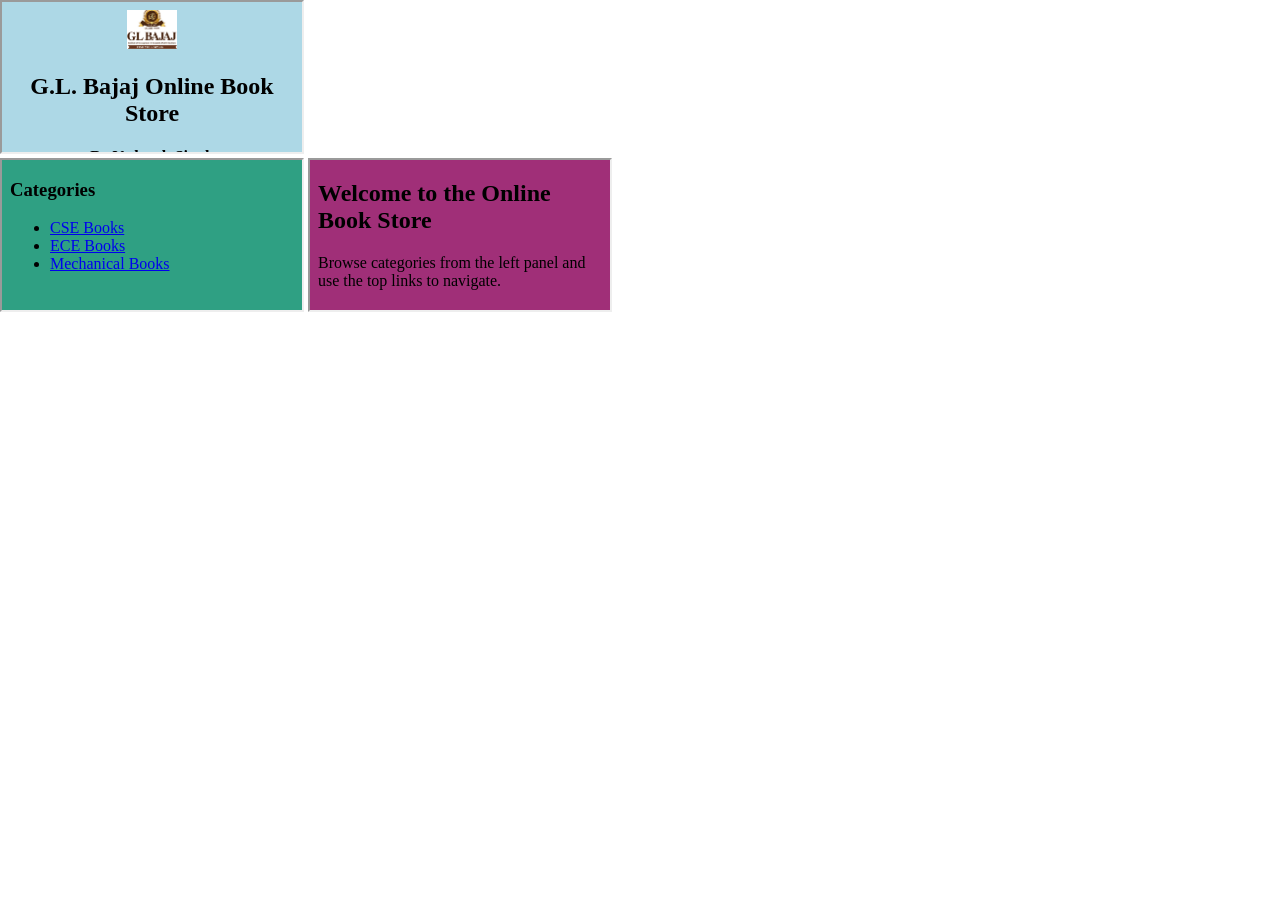
<file: index.html>
<!DOCTYPE html>
<html>
<head>
    <title>Online Book Store</title>
   <link rel="stylesheet" href="styles.css"/> 
</head>
<body>
    <div id=maincontainer>
    <div id="containerhead">
   <iframe src="top.html" id="topFrame" name="topFrame"></iframe>
    </div>
    <div id="container">
      
        <iframe src="left.html" id="leftFrame" name="leftFrame"></iframe>
        <iframe src="right.html" id="rightFrame" name="rightFrame"></iframe>
    </div>
    </div>
</body>
</html>
</file>
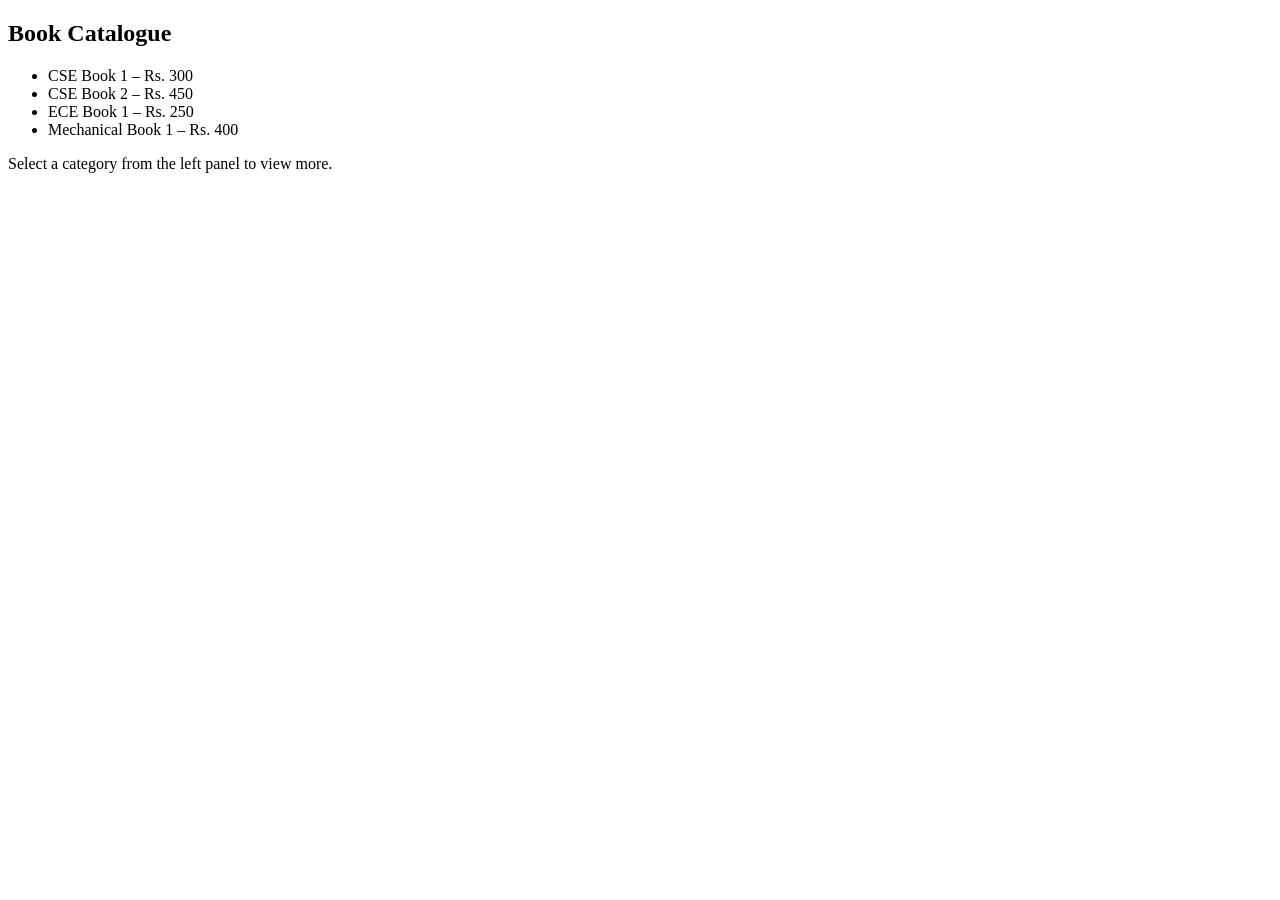
<file: catalogue.html>
<!DOCTYPE html>
<html>
<body>
    <h2>Book Catalogue</h2>
    <ul>
        <li>CSE Book 1 – Rs. 300</li>
        <li>CSE Book 2 – Rs. 450</li>
        <li>ECE Book 1 – Rs. 250</li>
        <li>Mechanical Book 1 – Rs. 400</li>
    </ul>
    <p>Select a category from the left panel to view more.</p>
</body>
</html>
</file>
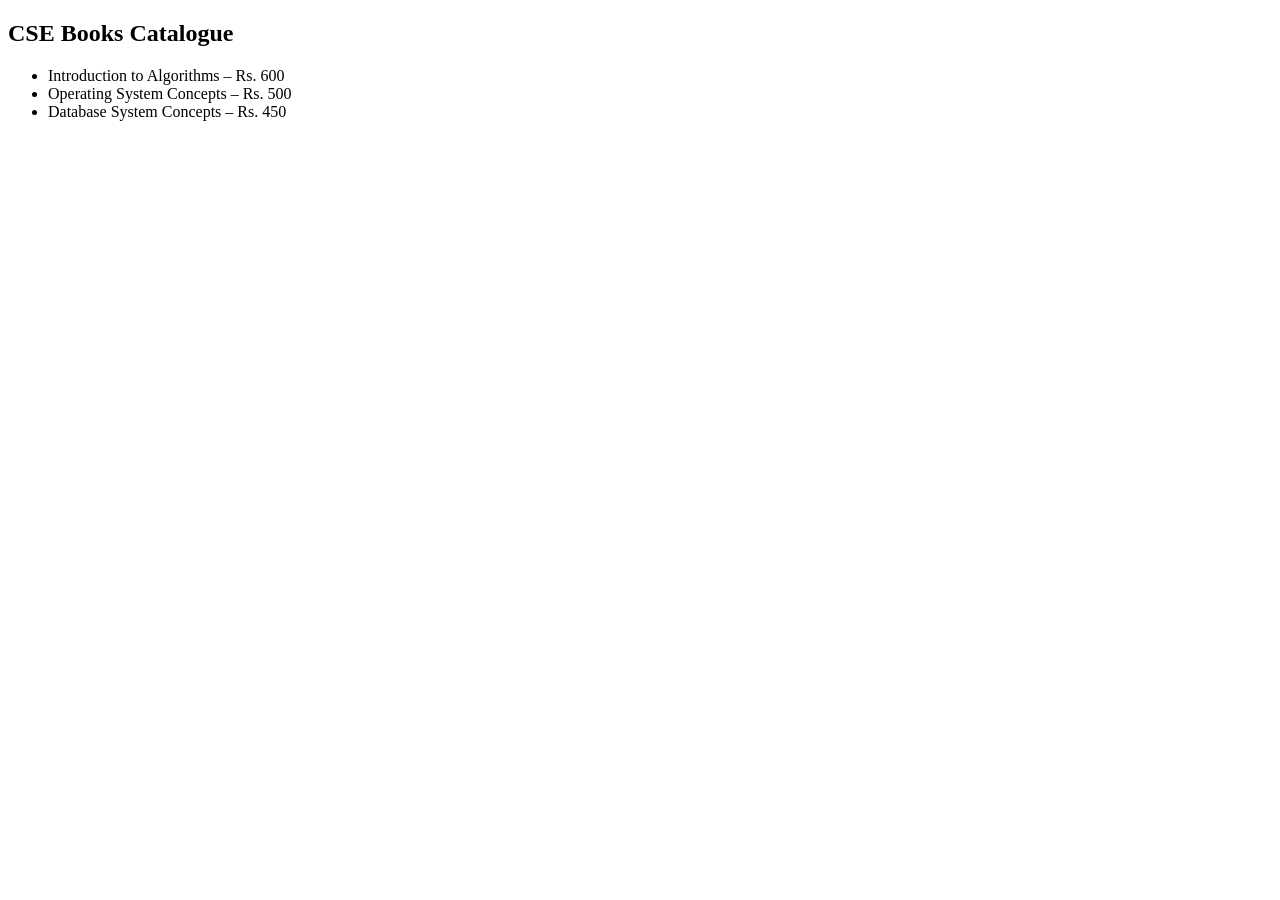
<file: cse.html>
<!DOCTYPE html>
<html>
<body>
    <h2>CSE Books Catalogue</h2>
    <ul>
        <li>Introduction to Algorithms – Rs. 600</li>
        <li>Operating System Concepts – Rs. 500</li>
        <li>Database System Concepts – Rs. 450</li>
    </ul>
</body>
</html>
</file>
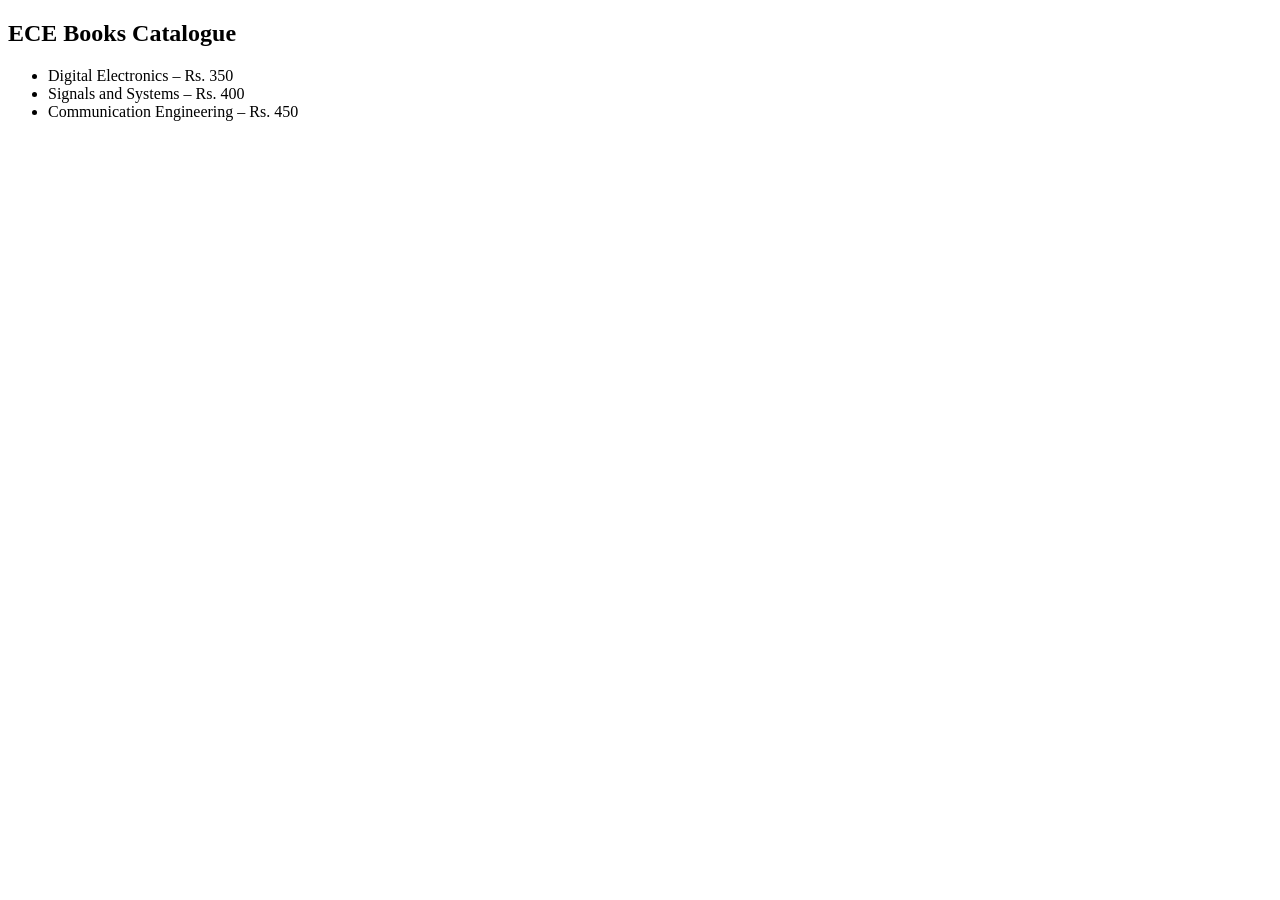
<file: ece.html>
<!DOCTYPE html>
<html>
<body>
    <h2>ECE Books Catalogue</h2>
    <ul>
        <li>Digital Electronics – Rs. 350</li>
        <li>Signals and Systems – Rs. 400</li>
        <li>Communication Engineering – Rs. 450</li>
    </ul>
</body>
</html>
</file>
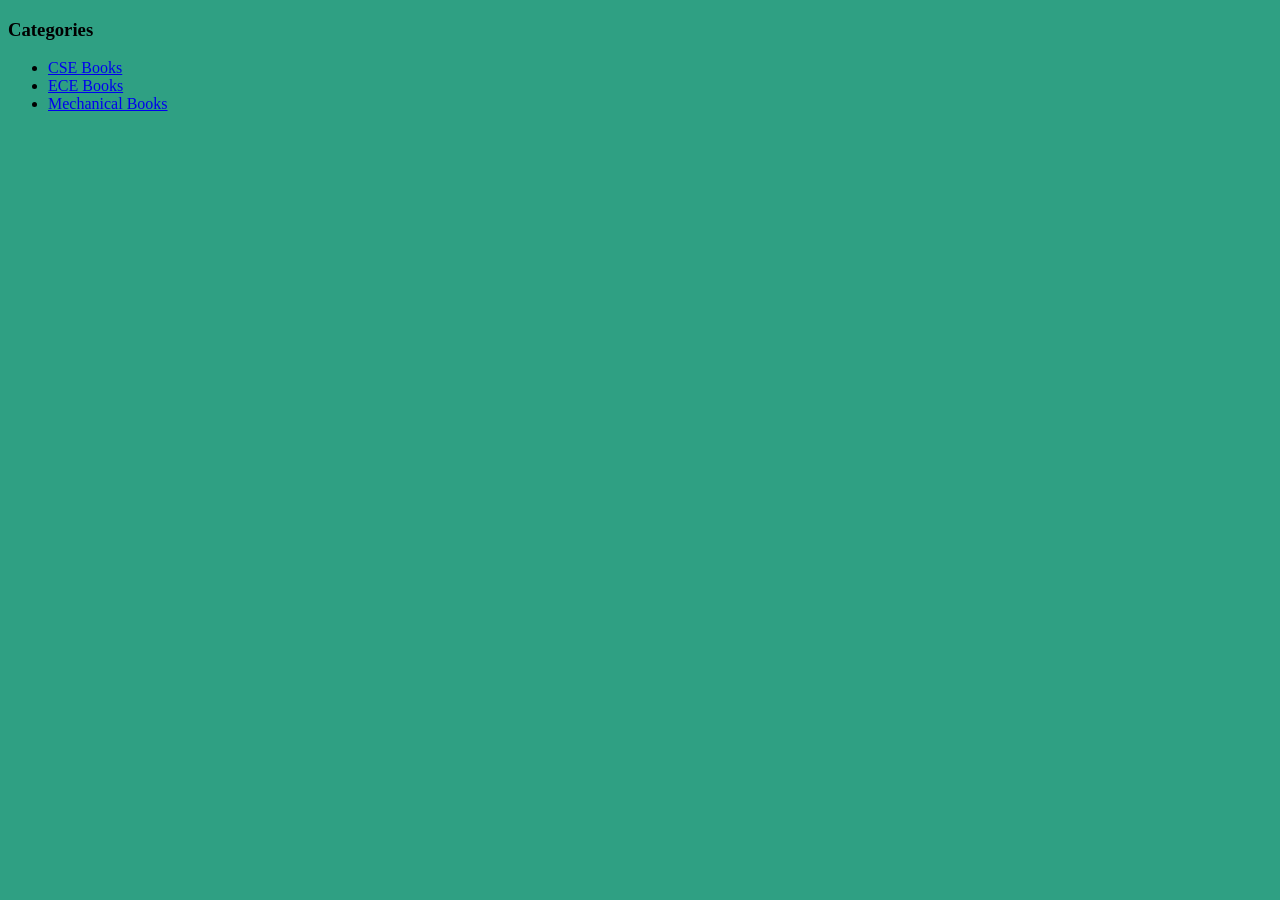
<file: left.html>
<!DOCTYPE html>
<html>
<body style="border: 2; background-color: rgba(0, 139, 104, 0.817);">
    <h3>Categories</h3>
    <ul>
        <li><a href="cse.html" target="rightFrame">CSE Books</a></li>
        <li><a href="ece.html" target="rightFrame">ECE Books</a></li>
        <li><a href="mech.html" target="rightFrame">Mechanical Books</a></li>
    </ul>
</body>
</html>
</file>
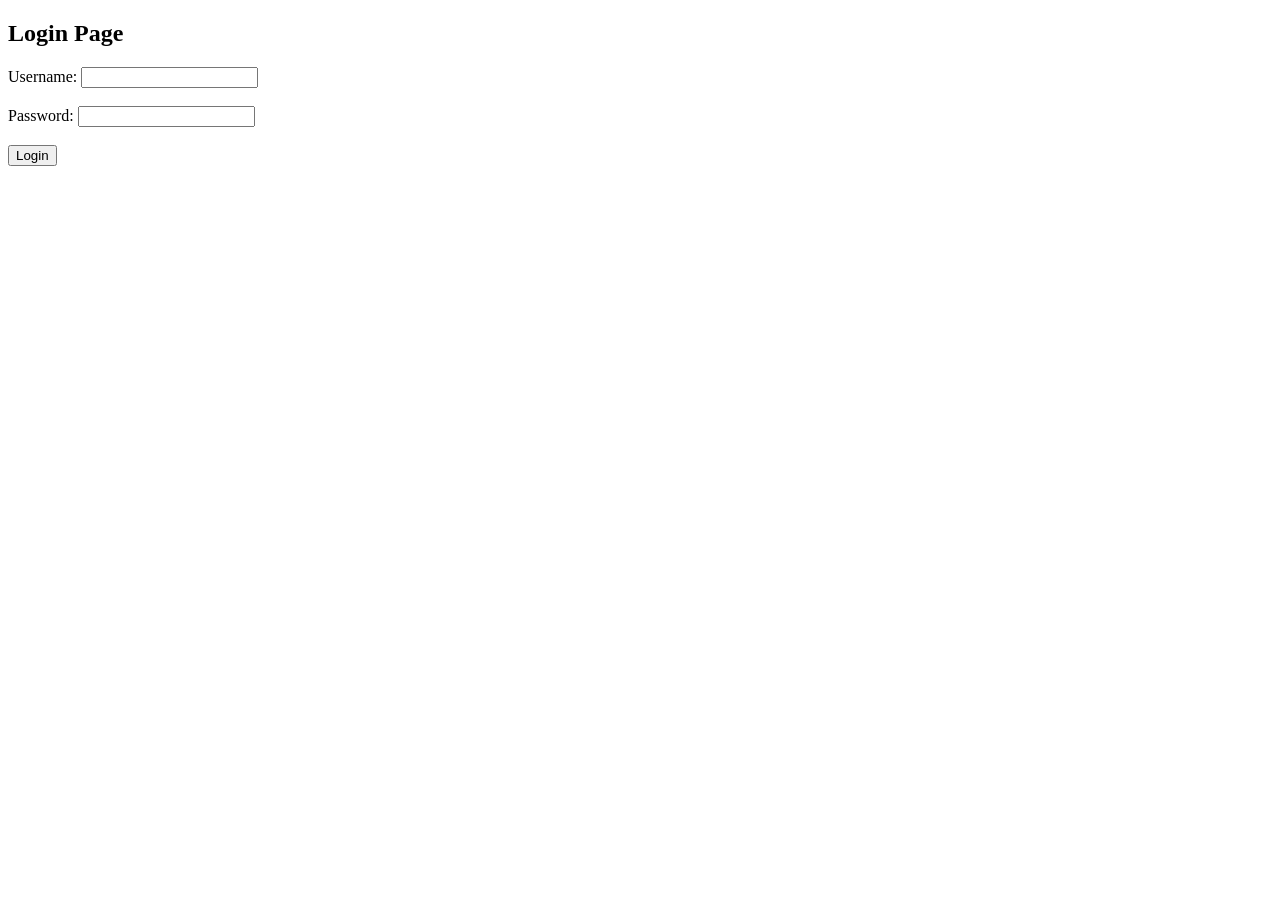
<file: login.html>
<!DOCTYPE html>
<html>
<body>
    <h2>Login Page</h2>
    <form>
        <label>Username:</label>
        <input type="text" name="username"><br><br>

        <label>Password:</label>
        <input type="password" name="password"><br><br>

        <input type="submit" value="Login">
    </form>
</body>
</html>
</file>
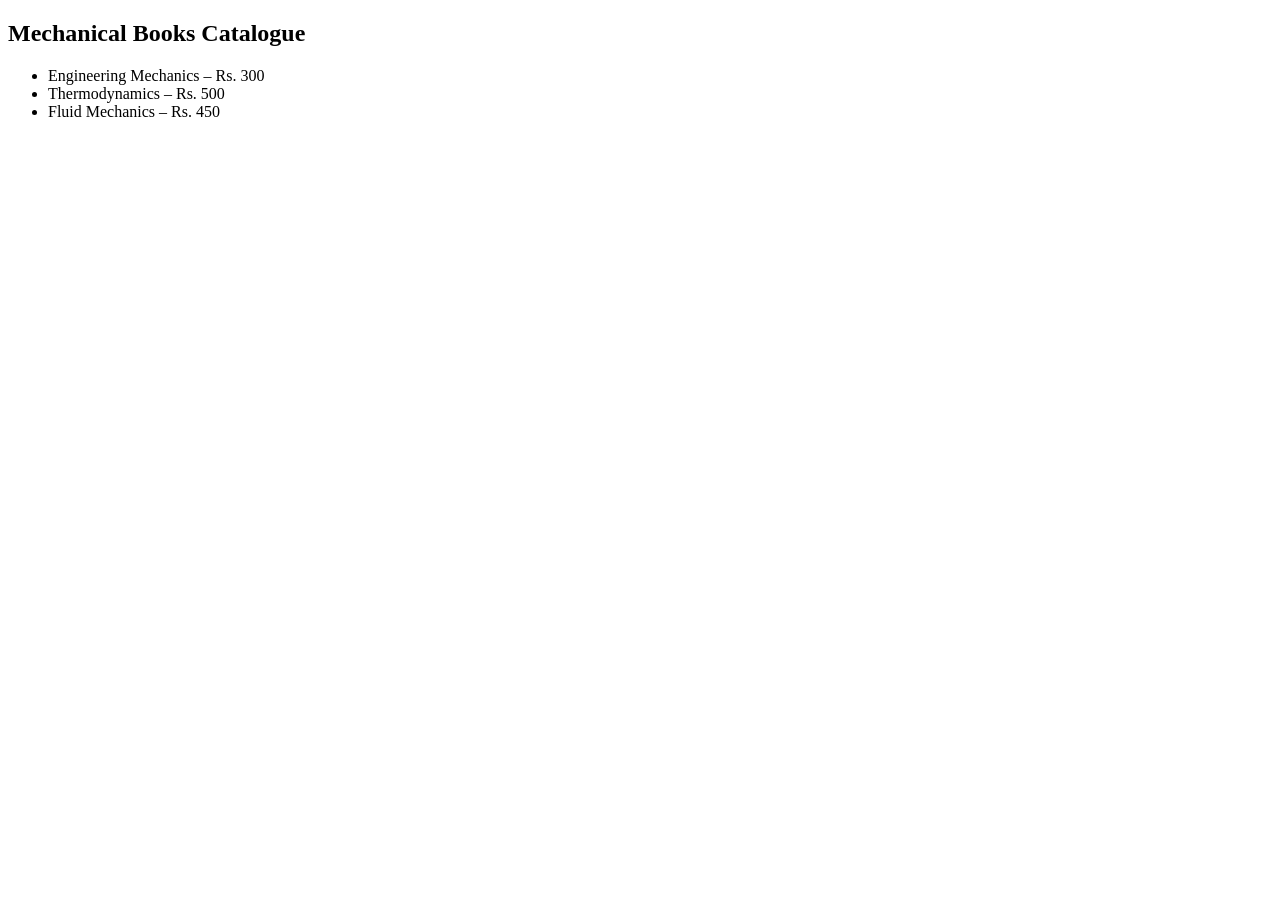
<file: mech.html>
<!DOCTYPE html>
<html>
<body>
    <h2>Mechanical Books Catalogue</h2>
    <ul>
        <li>Engineering Mechanics – Rs. 300</li>
        <li>Thermodynamics – Rs. 500</li>
        <li>Fluid Mechanics – Rs. 450</li>
    </ul>
</body>
</html>
</file>
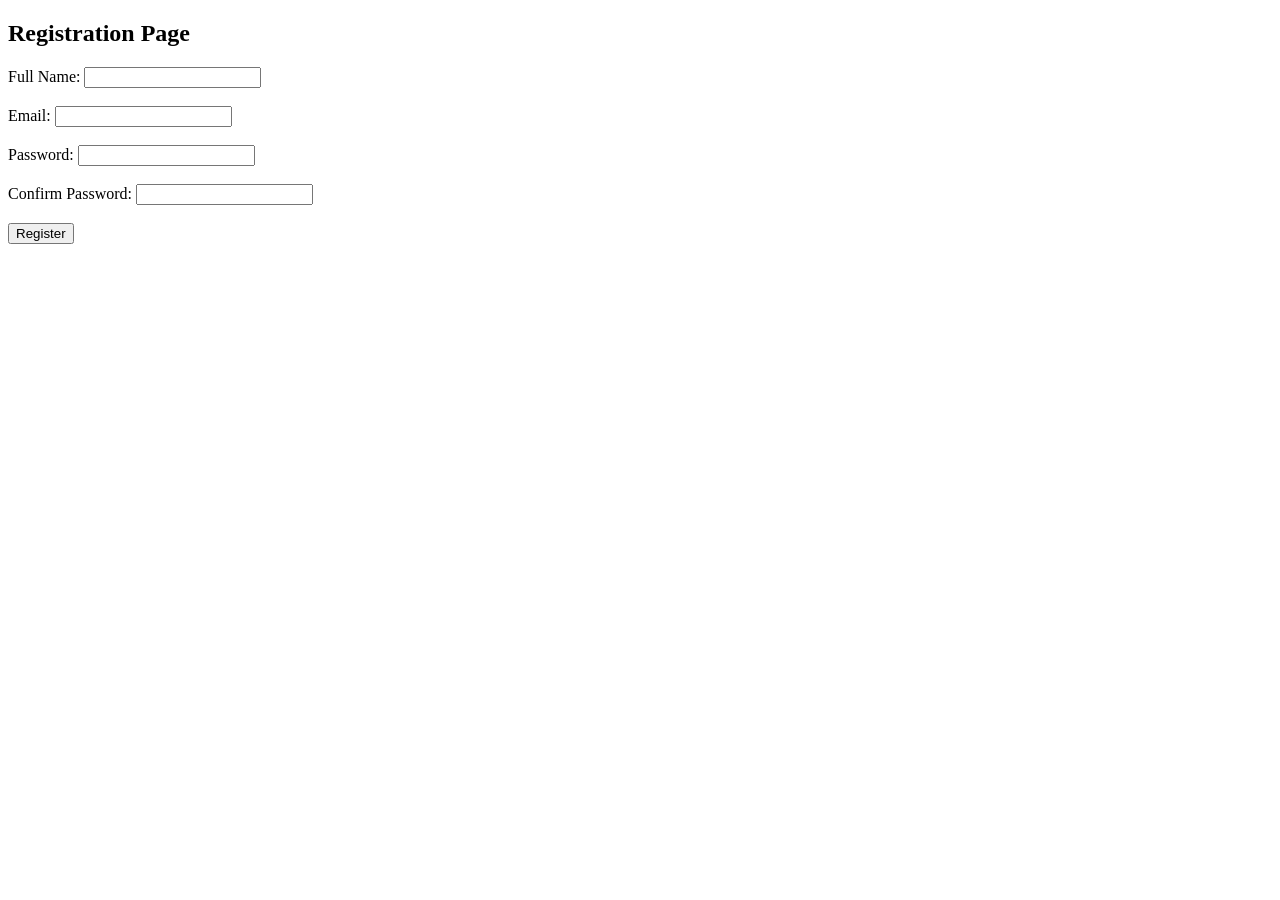
<file: register.html>
<!DOCTYPE html>
<html>
<body>
    <h2>Registration Page</h2>
    <form>
        <label>Full Name:</label>
        <input type="text" name="fullname"><br><br>

        <label>Email:</label>
        <input type="email" name="email"><br><br>

        <label>Password:</label>
        <input type="password" name="password"><br><br>

        <label>Confirm Password:</label>
        <input type="password" name="confirm"><br><br>

        <input type="submit" value="Register">
    </form>
</body>
</html>
</file>
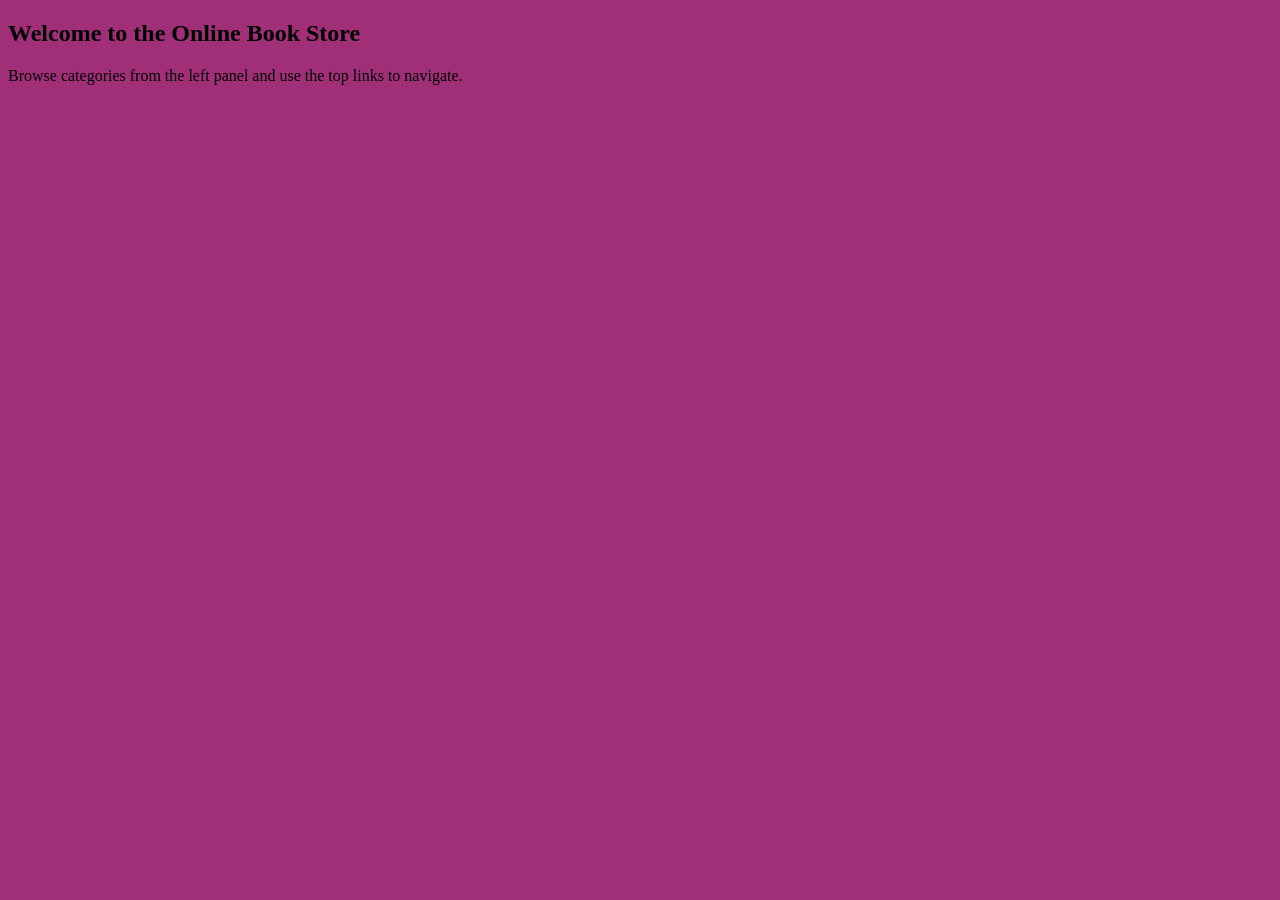
<file: right.html>
<!DOCTYPE html>
<html>
<body style="border: 2;background-color: rgba(139, 0, 90, 0.817);">
    <h2>Welcome to the Online Book Store</h2>
    <p>Browse categories from the left panel and use the top links to navigate.</p>
</body>
</html>
</file>
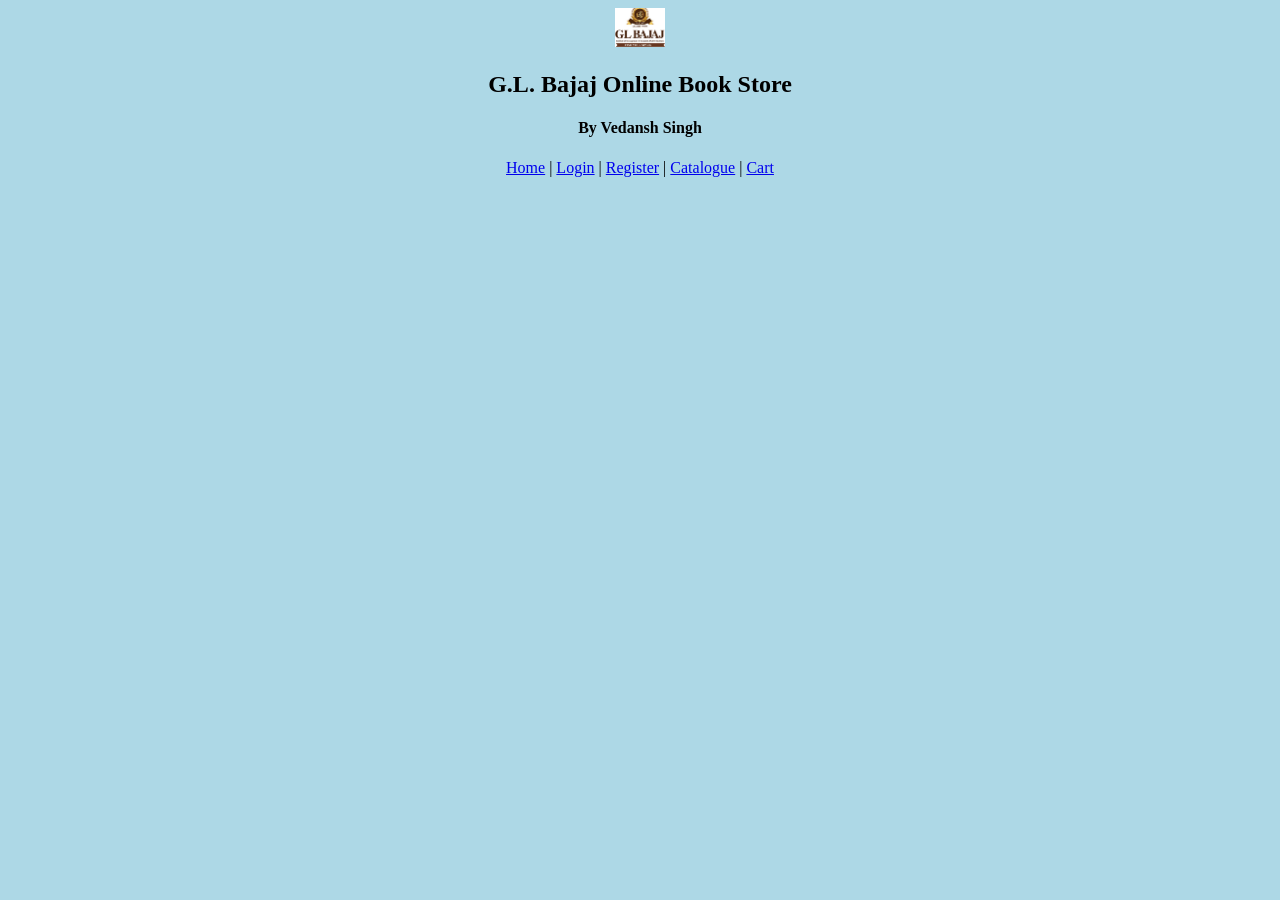
<file: top.html>
<!DOCTYPE html>
<html>
<body style="background-color:lightblue; text-align:center;">
    <img src="Gl bajaj logo.webp" width="50">
    <h2>G.L. Bajaj Online Book Store</h2>
    <h4>By Vedansh Singh</h4>
    <a href="home.html" target="rightFrame">Home</a> |
    <a href="login.html" target="rightFrame">Login</a> |
    <a href="register.html" target="rightFrame">Register</a> |
    <a href="catalogue.html" target="rightFrame">Catalogue</a> |
    <a href="cart.html" target="rightFrame">Cart</a>
</body>
</html>
</file>
<file: styles.css>
/* Remove default browser spacing */
* {
  margin: 0;
  padding: 0;
  box-sizing: border-box;
}

body {
  font-family: "Times New Roman", serif;
  background-color: white;
}

/* Main page container */
.maincontainer {
  width: 100%;
  
}

/* ================= HEADER ================= */

.topFrame {
  height: 400px;
  background-color: #a92529;
  position: relative;
  border-bottom: 4px solid #777;
}

/* Logo */
.logo {
  position: absolute;
  top: 15px;
  left: 10px;
}

.logo img {
  height: 135px;
  width: 180px;
}

/* Heading section */
.heading {
  text-align: center;
  padding-top: 20px;
}

.heading h1 {
  display: inline-block;
  background-color: yellow;
  color: green;
  font-family: cursive;
  font-size: 38px;
  font-style: italic;
  padding: 10px 80px;
}

.heading h2 {
  color: white;
  font-size: 27px;
  margin-top: 20px;
}

/* Navigation */
.navigation {
  position: absolute;
  bottom: 75px;
  width: 100%;

  display: flex;
  justify-content: space-around;
  align-items: center;
}

.navigation a {
  color: #000080;
  font-size: 35px;
  text-decoration: underline;
}

.navigation a:hover {
  color: yellow;
}

/* ================= MAIN ================= */

.main {
  display: flex;
  min-height: 450px;
}

/* Left department menu */
.sidebar {
  width: 15%;
  background-color: white;
  border-right: 3px solid #777;

  display: flex;
  flex-direction: column;
  align-items: center;
  padding-top: 30px;
}

.sidebar a {
  color: #4b3a8f;
  font-size: 25px;
  margin: 18px 0;
  text-decoration: underline;
}

.sidebar a:hover {
  color: red;
}

/* Main content */
.content {
  width: 85%;
  background-color: #ffa500;
  text-align: center;
  padding-top: 15px;
}

/* Book image */
.book-image {
  width: 170px;
  height: 200px;
  object-fit: cover;
  display: block;
  margin: 0 auto 25px;
}

/* Welcome message */
.content h3 {
  color: blue;
  font-family: cursive;
  font-style: italic;
  font-size: 22px;
  margin-bottom: 35px;
}

/* Main quote */
.content p {
  color: red;
  font-family: cursive;
  font-style: italic;
  font-weight: bold;
  font-size: 28px;
}

/* ================= RESPONSIVE ================= */

@media (max-width: 768px) {
  .container {
    width: 100%;
  }

  .header {
    height: auto;
    min-height: 350px;
  }

  .heading h1 {
    font-size: 28px;
    padding: 8px 30px;
  }

  .heading h2 {
    font-size: 20px;
  }

  .navigation {
    position: static;
    margin-top: 50px;
    padding-bottom: 30px;
    flex-direction: column;
    gap: 20px;
  }

  .main {
    flex-direction: column;
  }

  .sidebar {
    width: 100%;
    flex-direction: row;
    justify-content: space-around;
    border-right: none;
    border-bottom: 3px solid #777;
  }

  .sidebar a {
    font-size: 18px;
  }

  .content {
    width: 100%;
    min-height: 400px;
  }
}

/* ================= LOGIN PAGE ================= */

.login-content {
  width: 85%;
  min-height: 450px;
  background-color: white;

  text-align: center;
  padding-top: 30px;
}

/* Login image */
.login-image {
  width: 260px;
  height: 175px;
  object-fit: cover;
  display: block;
  margin: 0 auto 10px;
}

/* Login heading */
.login-content h3 {
  color: purple;
  font-family: cursive;
  font-style: italic;
  font-size: 30px;
  margin-bottom: 30px;
}

/* Form */
.login-content form {
  width: 400px;
  margin: auto;
}

/* Each input row */
.form-row {
  display: flex;
  align-items: center;
  justify-content: center;

  margin-bottom: 20px;
}

/* Labels */
.form-row label {
  width: 110px;
  text-align: right;
  margin-right: 15px;

  font-family: "Times New Roman", serif;
  font-weight: bold;
}

/* Input boxes */
.form-row input {
  width: 170px;
  height: 27px;

  padding: 5px;
  border: 1px solid #999;
}

/* Buttons */
.buttons {
  display: flex;
  justify-content: center;
  gap: 60px;

  margin-top: 25px;
}

.buttons button {
  padding: 5px 10px;
  cursor: pointer;
}

.buttons button:hover {
  background-color: #ddd;
}
</file>
